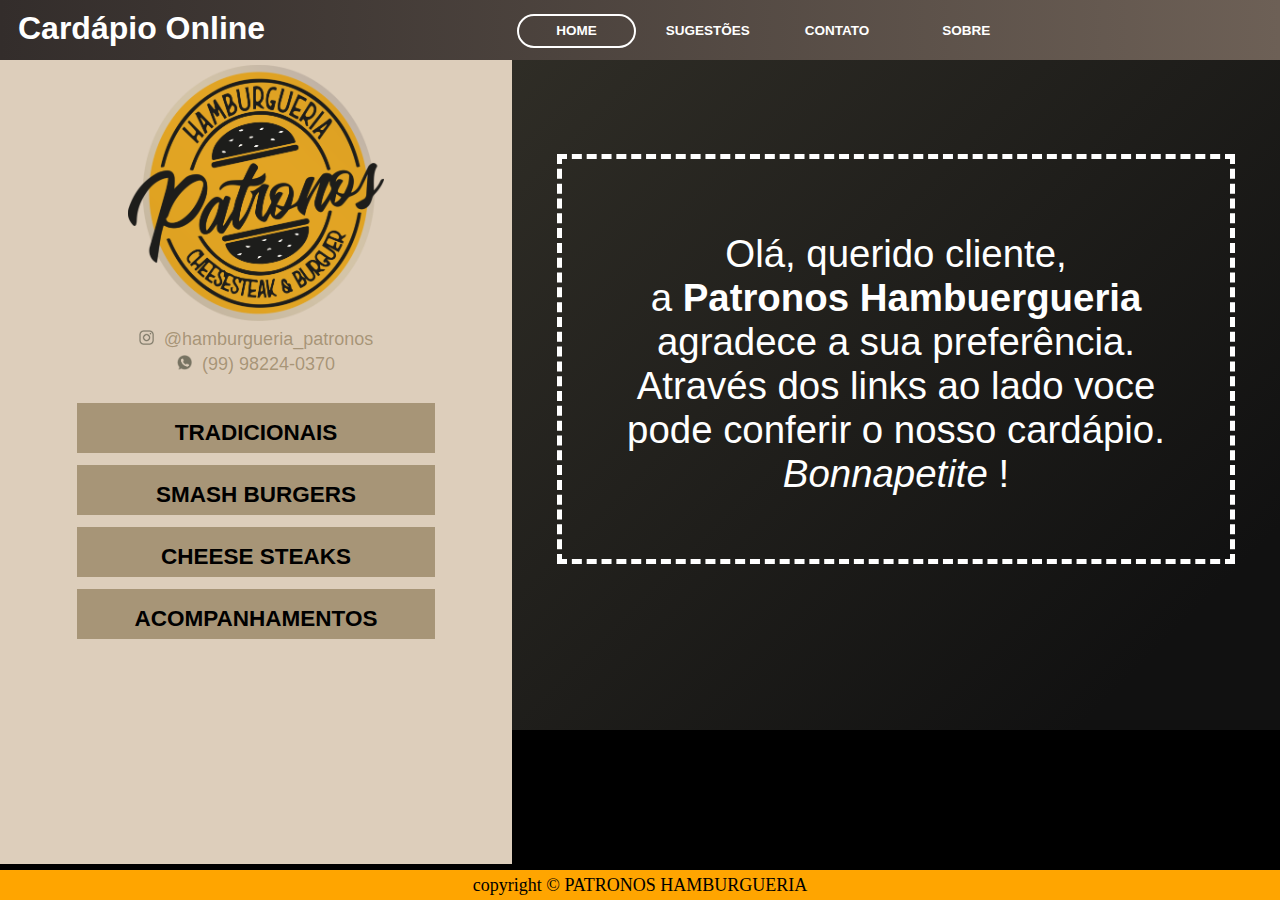
<file: index.html>
<!DOCTYPE html>
<html lang="pt-br">
<head>
    <meta charset="UTF-8">
    <meta name="viewport" content="width=device-width, initial-scale=1.0">
    <title>Patronos Hambuergueria</title>
    <link href="//db.onlinewebfonts.com/c/240a7cb10b49b02c94ceddc459d385a9?family=Gagalin" rel="stylesheet" type="text/css"/>
    <link rel="stylesheet" href="css/index.css">
    <link rel="stylesheet" href="css/esquerda.css">
    <link rel="stylesheet" href="css/direita.css">
    <link rel="stylesheet" href="css/footer.css">
    <link rel="stylesheet" href="css/menu.css">
</head>
<body>
    <section>
    <nav>
        <p id="ptitle"> Cardápio Online</p>
        <div id="sandwich" onclick="toggleMenu()">
            <div id="bar1" class="bar"></div>
            <div id="bar2" class="bar"></div>
            <div id="bar3" class="bar"></div>
         </div>
        <ul class="menunav">
            <!-- <li class="navli sand">
                
            </li> -->
            <li class="navli activate">Home</li>
            <a href="sugestoes.html"><li class="navli">Sugestões</li></a>
            <li class="navli">Contato</li>
            <li class="navli">Sobre</li>
        </ul>
        
    </nav>

    <div id="esquerda">
        <div id="logo">
            <img id="imglogo" src="images/resource/logo.png" alt="" srcset="">
        </div>

        <div id="centro">
            <ul id="divcent">    
                <li><img id="instalogo" src="icons/insta-logo.png" alt=""><a class="redes" href="https://instagram.com/patronos_hamburgueria">@hamburgueria_patronos</a></li>
                <li><img id="whatslogo" src="icons/whats-logo.png" alt=""><a class="redes" href="https://web.whatsapp.com/">(99) 98224-0370</a></li>
            </ul>
        </div>

        <div id="links">
            <ul>
                <a href="#tela"><li class="prods" onclick="trad()">Tradicionais</li></a>
                <a href="#tela"><li class="prods" onclick="smash()">Smash Burgers</li></a>
                <a href="#tela"><li class="prods" onclick="steak()">Cheese Steaks</li></a>
                <a href="#tela"><li id="acomp" onclick="acompan()" class="prods">Acompanhamentos</li></a>
            </ul>
        </div>
    </div>
    <div id="tela">
        <h1 id="title"> </h1>
        <div id="card">
            <article>
                Olá, querido cliente,<br>a <strong>Patronos Hambuergueria</strong> agradece a sua preferência.<br>Através dos links ao lado voce pode conferir o nosso cardápio.<br><i>Bonnapetite</i> !
            </article>
            <!--<ul class="comida">
                
                <li class="comidas"><h2>CLÁSSICO 1</h2><p class="pcomidas">Lorem ipsum dolor sit amet consectetur, adipisicing elit. Porro similique repudiandae voluptate mollitia ea.</p>
                <span class="preco">R$ 10,00</span></li>
                <li class="comidas"><h2>CLÁSSICO 2</h2><p class="pcomidas">Lorem ipsum dolor sit amet consectetur, adipisicing elit. Porro similique repudiandae voluptate mollitia ea fugit cumque rerum pariatur quaerat molestiae voluptates, commodi tempora dolore cupiditate. Earum nostrum architecto ipsa sit.</p>
                <span class="preco">R$ 13,00</span></li>
                <li class="comidas"><h2>DUPLO</h2><p class="pcomidas">Lorem ipsum dolor sit amet consectetur, adipisicing elit. Porro similique repudiandae voluptate mollitia ea fugit .</p>
                <span class="preco">R$ 14,00</span></li>
                <li class="comidas"><h2>CLÁSSICO FRANGO</h2><p class="pcomidas">Lorem ipsum dolor sit amet consectetur, adipisicing elit. Porro similique repudiandae voluptate mollitia ea fugit cumque rerum pariatur quaerat molestiae voluptates, commodi tempora dolore.</p>
                <span class="preco">R$ 13,00</span></li>
                <li class="comidas"><h2>3 QUEIJOS</h2><p class="pcomidas">Lorem ipsum dolor sit amet consectetur, adipisicing elit. Porro similique repudiandae voluptate mollitia ea fugit cumque rerum pariatur quaerat molestiae voluptates, commodi tempora.</p>
                <span class="preco">R$ 17,00</span></li>
                <li class="comidas"><h2>PATRONOS</h2><p class="pcomidas">Lorem ipsum dolor sit amet consectetur, adipisicing elit. Porro similique repudiandae voluptate mollitia ea fugit cumque rerum pariatur quaerat molestiae voluptates, commodi tempora dolore cupiditate. Earum nostrum architecto ipsa sit.</p>
                <span class="preco">R$ 20,00</span></li>
            </ul>-->
        </div>
        <div id="fundo"></div>
    </div>
    </section>
    <footer>
        copyright &copy; PATRONOS HAMBURGUERIA
    </footer>
    <script src="js/links.js"></script>
</body>
</html>
</file>
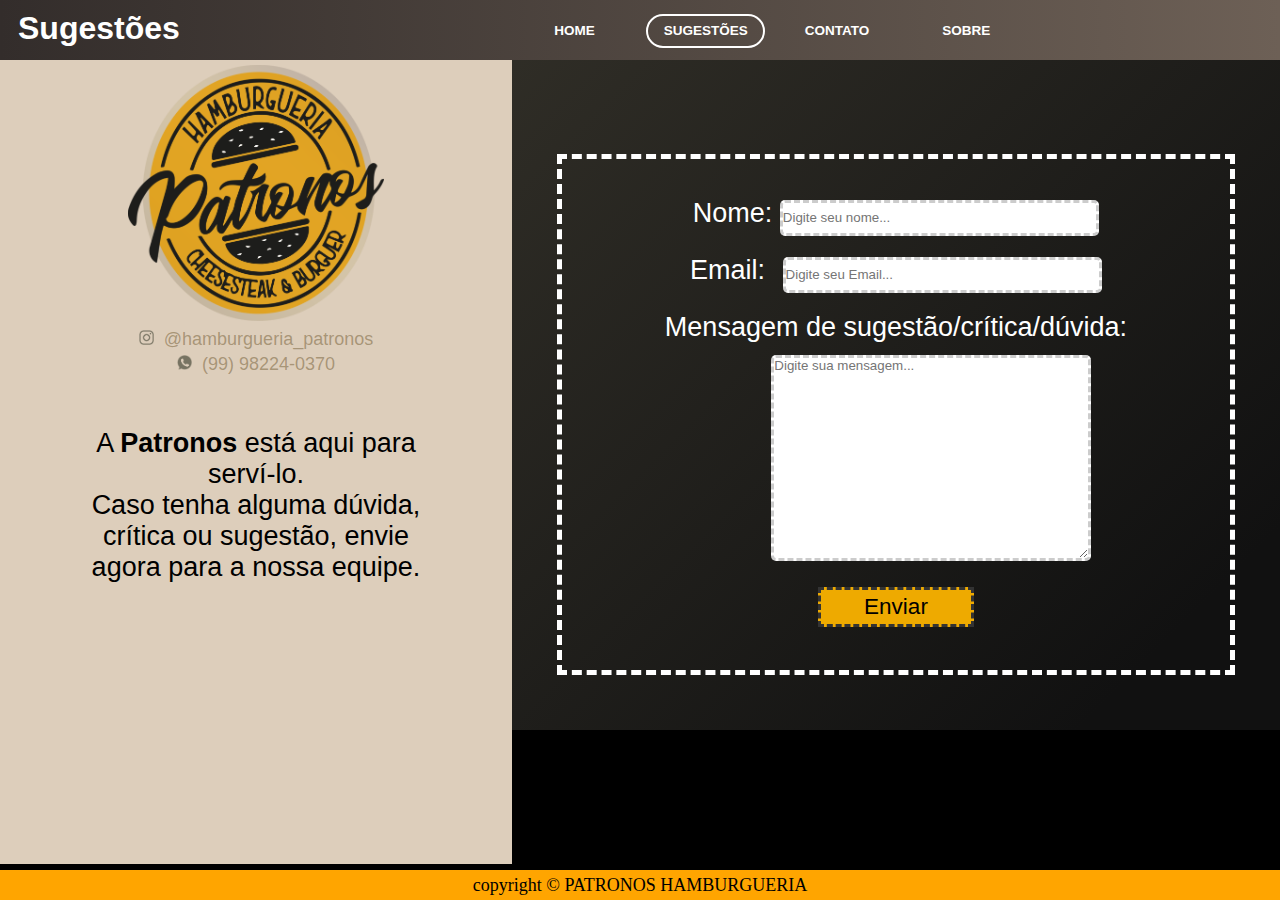
<file: sugestoes.html>
<!DOCTYPE html>
<html lang="pt-br">
<head>
    <meta charset="UTF-8">
    <meta name="viewport" content="width=device-width, initial-scale=1.0">
    <title>Sugestoes - Patronos Hambuergueria</title>
    <link href="//db.onlinewebfonts.com/c/240a7cb10b49b02c94ceddc459d385a9?family=Gagalin" rel="stylesheet" type="text/css"/>
    <link rel="stylesheet" href="css/index.css">
    <link rel="stylesheet" href="css/esquerda.css">
    <link rel="stylesheet" href="css/direita.css">
    <link rel="stylesheet" href="css/footer.css">
    <link rel="stylesheet" href="css/menu.css">
    <link rel="stylesheet" href="css/sugestao.css">
</head>
<body>
    <section>
    <nav>
        <p id="ptitle"> Sugestões</p>
        <div id="sandwich" onclick="toggleMenu()">
            <div id="bar1" class="bar"></div>
            <div id="bar2" class="bar"></div>
            <div id="bar3" class="bar"></div>
         </div>
        <ul class="menunav">
            <!-- <li class="navli sand">
                
            </li> -->
            <a href="index.html "><li class="navli">Home</li></a>
            <li class="navli activate">Sugestões</li>
            <li class="navli">Contato</li>
            <li class="navli">Sobre</li>
        </ul>
        
    </nav>

    <div id="esquerda">
        <div id="logo">
            <img id="imglogo" src="images/resource/logo.png" alt="" srcset="">
        </div>

        <div id="centro">
            <ul id="divcent">    
                <li><img id="instalogo" src="icons/insta-logo.png" alt=""><a class="redes" href="https://instagram.com/hamburgueria_patronos">@hamburgueria_patronos</a></li>
                <li><img id="whatslogo" src="icons/whats-logo.png" alt=""><a class="redes" href="https://web.whatsapp.com/">(99) 98224-0370</a></li>
            </ul>
        </div>

        <div id="links">
            <!-- <ul>
                <a href="#tela"><li class="prods" onclick="trad()">Tradicionais</li></a>
                <a href="#tela"><li class="prods" onclick="smash()">Smash Burgers</li></a>
                <a href="#tela"><li class="prods" onclick="steak()">Cheese Steaks</li></a>
                <a href="#tela"><li id="acomp" onclick="acompan()" class="prods">Acompanhamentos</li></a>
            </ul> -->
            <p id="sugest">
                A <strong>Patronos</strong> está aqui para serví-lo. <br>Caso tenha alguma dúvida, crítica ou sugestão, envie agora para a nossa equipe.
            </p>
        </div>
    </div>
    <div id="tela">
        <h1 id="title"> </h1>
        <div id="card">
            <article id="artsug">
               <form class="formSug" action="./sugestoes.php" method="POST">
                   <ul>
                       <li class="inp">
                        <label>Nome:</label>
                        <input type="name" name="name" placeholder="Digite seu nome..." class="input-txt">
                       </li>
                       <li class="inp">
                        <label>Email:</label>
                        <input type="email" name="email" placeholder="Digite seu Email..." class="input-txt">
                       </li>
                       <li class="inp">
                        <label>Mensagem de sugestão/crítica/dúvida:</label><br>
                        <textarea name="message" placeholder="Digite sua mensagem..." class="input-txt"></textarea>
                       </li>
                       <li class="inp">
                           <input type="submit" name="Enviar" value="Enviar">
                       </li>
                   </ul>
                   
               </form>
                <!-- Olá, querido cliente,<br>a <strong>Patronos Hambuergueria</strong> agradece a sua preferência.<br>Através dos links ao lado voce pode conferir o nosso cardápio.<br><i>Bonnapetite</i> ! -->
            </article>
            <!--<ul class="comida">
                
                <li class="comidas"><h2>CLÁSSICO 1</h2><p class="pcomidas">Lorem ipsum dolor sit amet consectetur, adipisicing elit. Porro similique repudiandae voluptate mollitia ea.</p>
                <span class="preco">R$ 10,00</span></li>
                <li class="comidas"><h2>CLÁSSICO 2</h2><p class="pcomidas">Lorem ipsum dolor sit amet consectetur, adipisicing elit. Porro similique repudiandae voluptate mollitia ea fugit cumque rerum pariatur quaerat molestiae voluptates, commodi tempora dolore cupiditate. Earum nostrum architecto ipsa sit.</p>
                <span class="preco">R$ 13,00</span></li>
                <li class="comidas"><h2>DUPLO</h2><p class="pcomidas">Lorem ipsum dolor sit amet consectetur, adipisicing elit. Porro similique repudiandae voluptate mollitia ea fugit .</p>
                <span class="preco">R$ 14,00</span></li>
                <li class="comidas"><h2>CLÁSSICO FRANGO</h2><p class="pcomidas">Lorem ipsum dolor sit amet consectetur, adipisicing elit. Porro similique repudiandae voluptate mollitia ea fugit cumque rerum pariatur quaerat molestiae voluptates, commodi tempora dolore.</p>
                <span class="preco">R$ 13,00</span></li>
                <li class="comidas"><h2>3 QUEIJOS</h2><p class="pcomidas">Lorem ipsum dolor sit amet consectetur, adipisicing elit. Porro similique repudiandae voluptate mollitia ea fugit cumque rerum pariatur quaerat molestiae voluptates, commodi tempora.</p>
                <span class="preco">R$ 17,00</span></li>
                <li class="comidas"><h2>PATRONOS</h2><p class="pcomidas">Lorem ipsum dolor sit amet consectetur, adipisicing elit. Porro similique repudiandae voluptate mollitia ea fugit cumque rerum pariatur quaerat molestiae voluptates, commodi tempora dolore cupiditate. Earum nostrum architecto ipsa sit.</p>
                <span class="preco">R$ 20,00</span></li>
            </ul>-->
        </div>
        <div id="fundo"></div>
    </div>
    </section>
    <footer>
        copyright &copy; PATRONOS HAMBURGUERIA
    </footer>
    <script src="js/links.js"></script>
</body>
</html>
</file>
<file: css/index.css>
*{
    padding: 0;
    margin: 0;
    font-family: 'Gill Sans', 'Gill Sans MT', Calibri, 'Trebuchet MS', sans-serif;
}

body{
    background-color: black;
    height: 730px;
}

section{
    background: linear-gradient(-45deg, rgb(17, 17, 17) 10%, rgb(61,58,48) );
    width: 100%;
    height: 100%;
}
</file>
<file: css/esquerda.css>
html{
    scroll-behavior: smooth;
}

div#esquerda{
    position: fixed;
    background-color: rgb(221, 206, 187);
    height: 96%;
    width: 40%;
}
div img#imglogo{
    width: 100%;
    transition: transform .4s ease-in-out;
}
div img#imglogo:hover{
    transform: rotate(12deg);
    filter: drop-shadow(30px 4px 4px rgba(0, 0, 0, 0.164));
}

div#logo{
    width: 20vw;
    padding-top: 65px;
    /* background-color: red; */
    margin: auto;
}

ul#divcent{
    list-style: none;
    /* display: block; */
}
a{
    text-decoration: none;
    color: inherit;

}

a.redes{
    text-decoration: none;
    color: rgba(126, 105, 67, 0.568);
}

#instalogo,#whatslogo{
    margin-right: 10px;
    padding-top: 5px;
    width: 15px;
    /* float: center; */
}

div#centro{
    font-size: 2vh;
    list-style: none;
    width: 85%;
    margin: auto;
    text-align: center;
    /* background-color: red; */
}

div#links{
    /* background-color: red; */
    margin: auto;
    bottom: 1;
    width: 70%;
    height: 55%;
}

div#links ul{
    margin-top: 8%;
    /* bottom:1%; */
}

li.prods{
    cursor: pointer;
    font-family: Verdana, Geneva, Tahoma, sans-serif;
    font-weight: bold;
    list-style: none;
    text-align: center;
    padding-top: 10px;
    margin-bottom: 12px;
    line-height: 40px;
    height: 25%;
    width: 100%;
    background-color: rgba(126, 105, 67, 0.568);
    text-transform: uppercase;
    font-size: 2.5vh;
    transition: transform .4s ease-in-out;
}

li.prods:hover{
    transform: scale(1.1);
    background: linear-gradient(to right,rgba(177, 151, 102, 0.568), rgb(126, 105, 67, 0.568));
}

li.prods:active{
    background-color: ivory;
}


@media (max-width:1034px){
    li#acomp{
        font-size: 1.9vh;
    }
}

@media (max-width:850px){
    div#logo{
        /* margin: 0; */
        width: 30vw;
    }
}

@media (max-width:710px){
    div#esquerda{
        position: relative;
        width: 100%;
        height: 700px;
    }
    div#logo{
        width: 40vh;
    }
}
</file>
<file: css/direita.css>
div#tela{
    position: absolute;
    width: 60%;
    height: 94.5%;
    /* background-color: red; */
    right: 0;
}

div#card{
    position: relative;
    margin: auto;
    /* margin-top: 4vh; */
    margin-top: 20%;
    border: 5px dashed white;
    width: 85%;
    /* height: 520px; */
    padding: 1%;
    padding-bottom: 4%;
    z-index: 2;
}

div#fundo{
    position: inherit;
    /* background-color: red; */
    right: 0;
    bottom: 0;
    width: 90%;
    height: 500px;
    z-index: 0;
    transition: background-image .8s ease-in-out;
}

div#tela h1{
    /* position: relative; */
    font-family: 'Gagalin';
    font-size: 6vh;
    margin-top: 8vh;
    /* margin-bottom: 1%; */
    text-align: center;
    color: white;   
}

article{
    color: white;
    /* margin-top: 10%; */
    /* vertical-align: middle; */
    padding: 10% 5% 5% 5%;
    font-size: 3vw;
    text-align: center;
    /* line-height: 400px; */
}

li.comidas span.preco{
    position: relative;
    font-family: 'Gagalin';
    font-size: 2vw;
    width: 15%;
    height: 40px;
    line-height: 30px;
    text-align: center;
    float: right;
    background-color: orange;
}

ul.comida{
    padding: 0 1% 2% 1%;
}

li.comidas{
    /* background-color: red; */
    list-style: none;
    margin: 2% 0 2% 0;
    /* height: 50px; */
    /* padding-top: 2%; */
    padding-bottom: 2%;
}

li.comidas p{
    color: white;
    font-family: 'Arial';
    font-size: 1.9vh;
    width: 82%;
    float: left;
}

li.comidas h2{
    /* float: left; */
    color: white;
    font-family: 'Calibri', sans-serif;
    font-weight: bold;
    letter-spacing: 2px;
    font-size: 3vh;
}

@media (max-width:800px){
    .pcomidas{
        font-size: 10pt;
    }
}

@media (max-width:710px){
    div#tela{
        width: 100%;
        height: 720px;
    }
    li.comidas span.preco{
        font-size: 14pt;
        width: 23%;
    }
    .comidas{
        padding-top: 5%;
    }
    li.comidas p{
        font-size: 2vw;
        width: 75%;
    }
}

@import url(//db.onlinewebfonts.com/c/240a7cb10b49b02c94ceddc459d385a9?family=Gagalin);

@font-face {font-family: "Gagalin"; src: url("//db.onlinewebfonts.com/t/240a7cb10b49b02c94ceddc459d385a9.eot"); src: url("//db.onlinewebfonts.com/t/240a7cb10b49b02c94ceddc459d385a9.eot?#iefix") format("embedded-opentype"), url("//db.onlinewebfonts.com/t/240a7cb10b49b02c94ceddc459d385a9.woff2") format("woff2"), url("//db.onlinewebfonts.com/t/240a7cb10b49b02c94ceddc459d385a9.woff") format("woff"), url("//db.onlinewebfonts.com/t/240a7cb10b49b02c94ceddc459d385a9.ttf") format("truetype"), url("//db.onlinewebfonts.com/t/240a7cb10b49b02c94ceddc459d385a9.svg#Gagalin") format("svg"); }
</file>
<file: css/footer.css>
footer{
    position: fixed;
    width: 100%;
    bottom: 0;
    background-color: orange;
    font-size: 2vh;
    text-align: center;
    line-height: 30px;
    font-family: Cambria, Cochin, Georgia, Times, 'Times New Roman', serif;
    height: 30px;
    z-index: 10;
}
</file>
<file: css/menu.css>
p#ptitle{
    color: white;
    font-size: 2.5vw;
    font-family: Verdana, Geneva, Tahoma, sans-serif;
    font-weight: bold;
    float: left;
    line-height: 40px;
    padding: 8px 18px;
} 

nav{
    /* background-color: red; */
    position: fixed;
    top: 0;
    z-index: 10;
    background: linear-gradient(to right,rgb(51, 45, 43), rgb(109, 96, 86));
    width: 100%;
    height: 60px;
    /* display: inline; */
}

ul.menunav{
    position: absolute;
    top: 0;
    right: 0;
    width: 60%;
    font-family: montserrat;
    line-height: 60px;
    /* margin-left: 40%; */
    /* display: inline-block; */
    /* background-color: red; */
}

li.navli{
    font-weight: bold;
    width: 15%;
    height: 30px;
    font-size: 1.5vh;
    text-align: center;
    text-transform: uppercase;
    display: inline-block;
    /* background-color: red;     */
    color: white;
    border-radius: 20px;
    margin: 5px;
    line-height: 30px;
    cursor: pointer;
    transition: background-color .3s ease-in-out;
}

li.navli:hover{
    background-color: rgba(255, 235, 205, 0.575);
    color: rgb(54, 45, 39);
}

li.activate{
    border: 2px solid white;
}
 /* MENU SANDWICH */ 
div#sandwich{
    cursor: pointer;
    width: 6%;
    margin: auto;
    padding: 3%;
    /* height: 80px; */
    /* background-color: red; */
    /* height: 10px; */
    /* box-sizing: border-box; */
    opacity: 0;
}

.bar{
    background-color: rgb(243, 226, 180);
    width: 100%;
    height: 4px;
    display: none;
    border-radius: 10px;
}

#bar1{
    transform: translateY(1px);
}

#bar2{
    transform: translateY(8px);
}

#bar3{
    transform: translateY(16px);
}

@media (max-width:630px){
    
    ul.menunav{
        position: relative;
        width: 100%;
        margin: 59px 0 0 0;
        /* padding: 0; */
    }
    li.navli{
        /* position: ; */
        margin: 0;
        padding: 0;
        border-bottom: 2px solid orange;
        text-align: center;
        display: block;
        /* border: none; */
        border-radius: 0;
        background-color: rgb(90, 75, 54);
        width: 100%;
        height: 40px;
        line-height: 40px;
        transform:translateX(-200%);
        transition: transform .5s ease-in-out;
    }
    li.navli:hover{
        color: white;
        background-color: rgb(61, 55, 50);
    }
    li.activate{
        background-color: rgb(46, 40, 31);
        border: transparent;
    }
    li.showli{
        /* left:0; */
        transform: translateX(0);
    }
    li.sand{
        background-color: transparent;
        /* margin-bottom: 6%; */
    }
    nav div#sandwich{
        /* position: absolute; */
        top: 0;
        float: right;
        /* padding: 20%; */
        opacity: 1;
    }
    .bar{
        display: block;
    }
}
</file>
<file: css/sugestao.css>
#artsug{
    padding: 2%;
}

p#sugest{
    padding-top: 15%;
    text-align: center;
    font-size: 3vh;
}

.formSug{
    font-size: 3vh;
}

input[name="name"],input[name="email"],input[name="message"]{
    line-height: 30px;
    width: 50%;
}

input[name="email"]{
    margin-left: 10px;
}

textarea[name="message"]{
    margin-top: 12px;
    width: 50%;
    height: 200px;
    margin-left: 70px;
}

input[name="Enviar"]{
    height: 40px;
    width: 25%;
    font-size: 2.5vh;
    border: 3px dashed #333;
    background-color: #ea0;
}

input[name="Enviar"]:hover{
    font-weight: bold;
    font-size: 0.8em;
    background-color: #ea4;
    cursor: pointer;
}

.input-txt{
    border-radius: 5px;
    border: 3px dashed #ccc;
}

.input-txt:focus{
    border: 5px solid #ea0;
}

li.inp{
    /* background-color: red; */
    margin-top: 3%;
    text-decoration: none;
    list-style: none;
}
</file>
